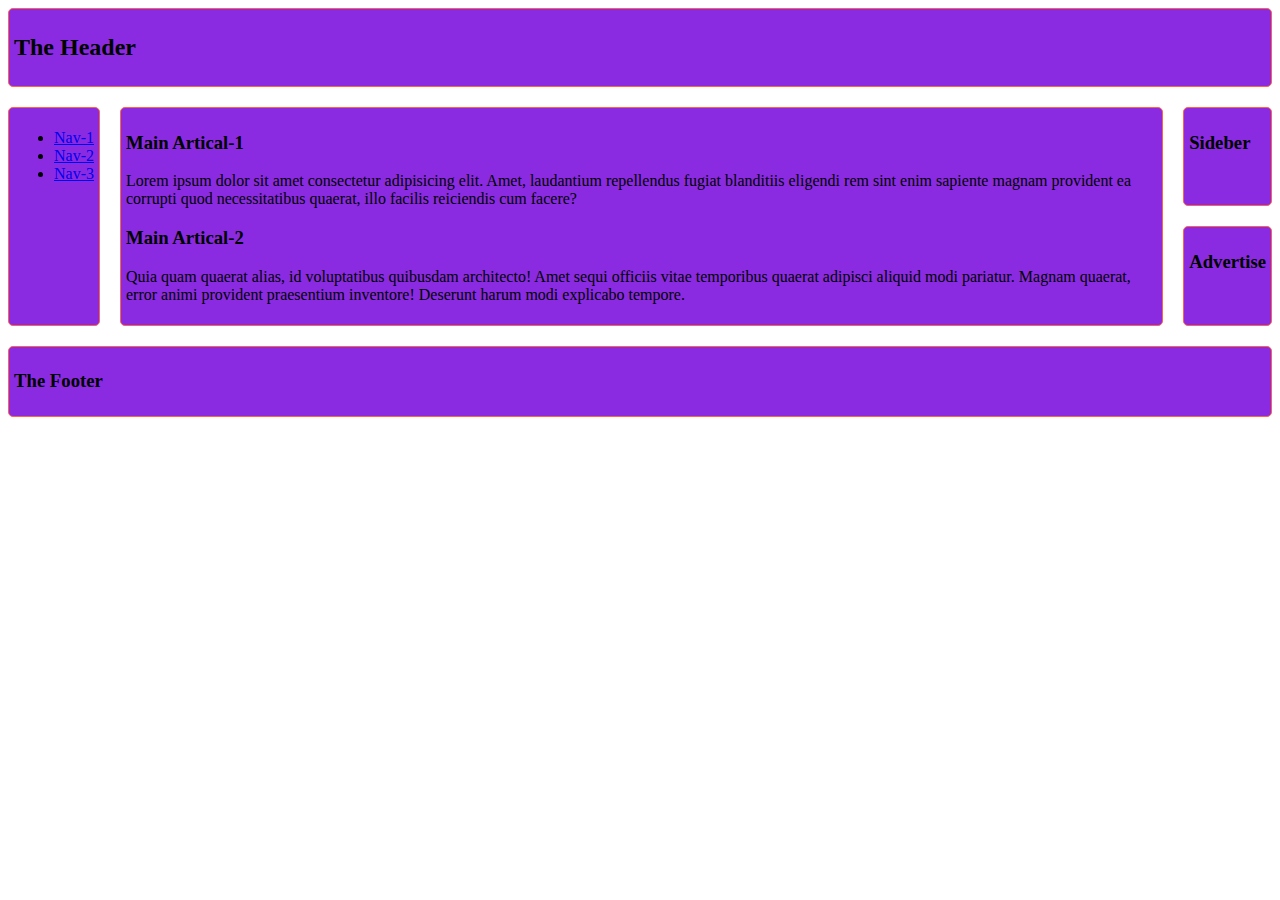
<file: index.html>
<!DOCTYPE html>
<html lang="en">
<head>
    <meta charset="UTF-8">
    <meta name="viewport" content="width=device-width, initial-scale=1.0">
    <title>grid area layout </title>
    <link rel="stylesheet" href="style.css">
</head>
<body class="container">
                <!-- header section -->
    <header class="header">
        <h2>The Header</h2>
    </header>
    <nav class="nav">
        <ul>
            <li><a href="#">Nav-1</a></li>
            <li><a href="#">Nav-2</a></li>
            <li><a href="#">Nav-3</a></li>
        </ul>
    </nav>
    <main class="main">
        <!-- artical*2>h3{Main Artical-$}+p>lorem -->
        <artical>
            <h3>Main Artical-1</h3>
            <p>Lorem ipsum dolor sit amet consectetur adipisicing elit. Amet, laudantium repellendus fugiat blanditiis eligendi rem sint enim sapiente magnam provident ea corrupti quod necessitatibus quaerat, illo facilis reiciendis cum facere?</p>
        </artical>
        <artical>
            <h3>Main Artical-2</h3>
            <p>Quia quam quaerat alias, id voluptatibus quibusdam architecto! Amet sequi officiis vitae temporibus quaerat adipisci aliquid modi pariatur. Magnam quaerat, error animi provident praesentium inventore! Deserunt harum modi explicabo tempore.</p>
        </artical>
    </main>
    <!-- <aside> -->
       <div class="sideber">
        <h3>Sideber</h3>
       </div>
       <div class="advertise">
        <h3>Advertise</h3>
       </div>
    <!-- </aside> -->
    <!-- footer -->
    <footer class="footer">
        <h3>The Footer</h3>
    </footer>
</body>
</html>
</file>
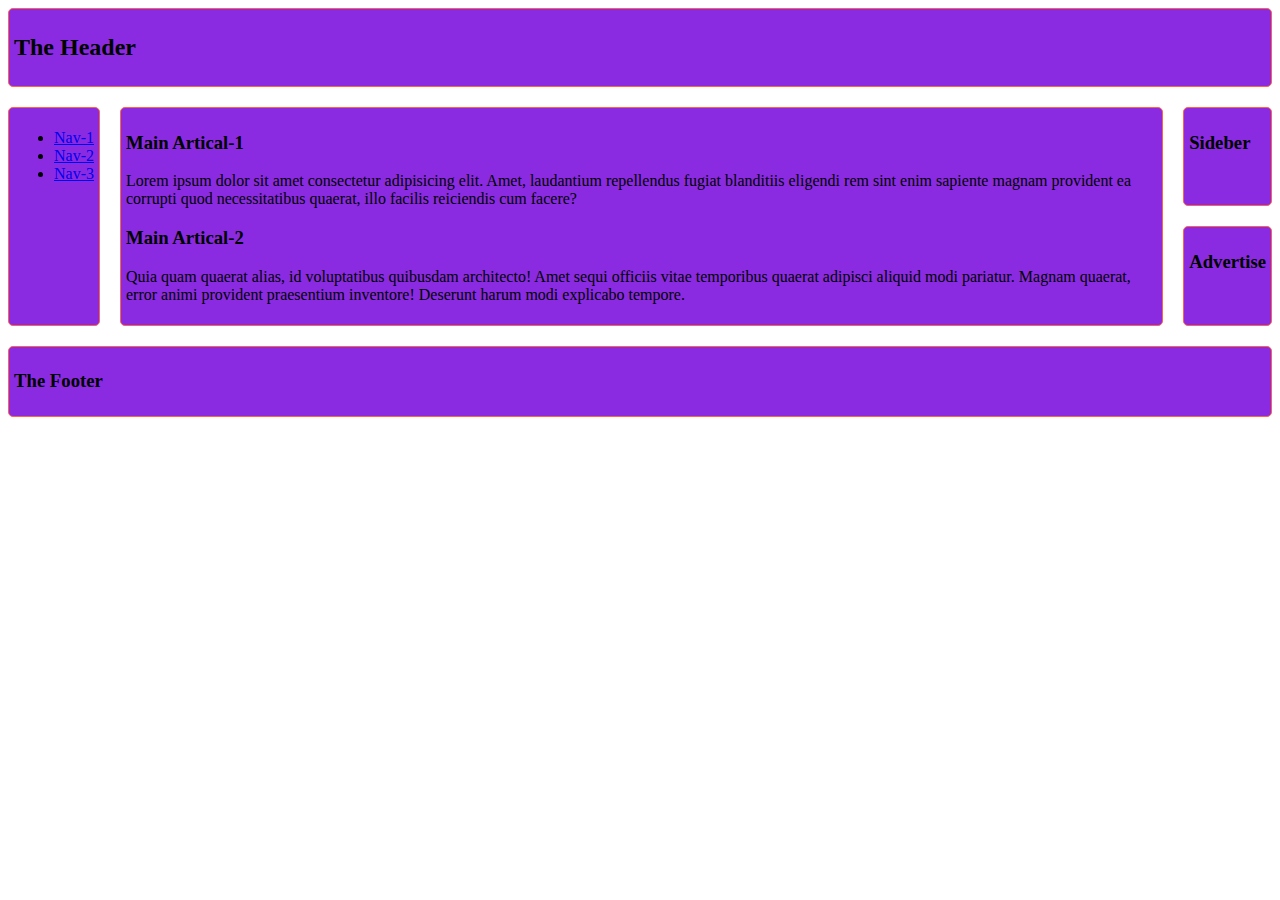
<file: grid-layout.html>
<!DOCTYPE html>
<html lang="en">
<head>
    <meta charset="UTF-8">
    <meta name="viewport" content="width=device-width, initial-scale=1.0">
    <title>grid area layout </title>
    <link rel="stylesheet" href="layout.css">
</head>
<body class="container">
                <!-- header section -->
    <header class="header">
        <h2>The Header</h2>
    </header>
    <nav class="nav">
        <ul>
            <li><a href="#">Nav-1</a></li>
            <li><a href="#">Nav-2</a></li>
            <li><a href="#">Nav-3</a></li>
        </ul>
    </nav>
    <main class="main">
        <!-- artical*2>h3{Main Artical-$}+p>lorem -->
        <artical>
            <h3>Main Artical-1</h3>
            <p>Lorem ipsum dolor sit amet consectetur adipisicing elit. Amet, laudantium repellendus fugiat blanditiis eligendi rem sint enim sapiente magnam provident ea corrupti quod necessitatibus quaerat, illo facilis reiciendis cum facere?</p>
        </artical>
        <artical>
            <h3>Main Artical-2</h3>
            <p>Quia quam quaerat alias, id voluptatibus quibusdam architecto! Amet sequi officiis vitae temporibus quaerat adipisci aliquid modi pariatur. Magnam quaerat, error animi provident praesentium inventore! Deserunt harum modi explicabo tempore.</p>
        </artical>
    </main>
    <!-- <aside> -->
       <div class="sideber">
        <h3>Sideber</h3>
       </div>
       <div class="advertise">
        <h3>Advertise</h3>
       </div>
    <!-- </aside> -->
    <footer class="footer">
        <h3>The Footer</h3>
    </footer>
</body>
</html>
</file>
<file: style.css>
.header, .nav, .main, .sideber, .advertise, .footer{
    background-color: blueviolet;
    border: 1px solid tomato;
    padding: 5px;
    border-radius: 5px;
}
.header{
    grid-area: header;
}
.nav{
    grid-area: nav;

}
.main{
    grid-area: main;
}
.sideber{
    grid-area: sideber;
}
.advertise{
    grid-area: advertise;
}
.footer{
    grid-area: footer;
}

.container{
    display: grid;
    gap: 20px;
    grid-template-areas:
    "header  header  header    header" 
    "nav     main    main     sideber "
    "nav     main    main     advertise"
    "footer  footer  footer  footer"
    
    ;
}

    /* small device */
    @media screen and (max-width:576px) {
    .container{
        grid-template-areas:
        "header"
        "nav"
        "main"
        "sideber"
        "advertise"
        "footer"
        ;
    }   
    aside{
        margin-bottom: 20px;
    }     
    }
    /* medium device media quary */
    @media screen and (min-width:576px) and (max-width:992px) {
        .container{
            grid-template-areas: 
                "header     header header"
                "nav         nav    nav"
                "sideber      main  main"
                "advertise  footer  footer"

            ;
        }
        
    }
</file>
<file: layout.css>
.header, .nav, .main, .sideber, .advertise, .footer{
    background-color: blueviolet;
    border: 1px solid tomato;
    padding: 5px;
    border-radius: 5px;
}
.header{
    grid-area: header;
}
.nav{
    grid-area: nav;

}
.main{
    grid-area: main;
}
.sideber{
    grid-area: sideber;
}
.advertise{
    grid-area: advertise;
}
.footer{
    grid-area: footer;
}

.container{
    display: grid;
    gap: 20px;
    grid-template-areas:
    "header  header  header    header" 
    "nav     main    main     sideber "
    "nav     main    main     advertise"
    "footer  footer  footer  footer"
    
    ;
}
    /* small device */
    @media screen and (max-width:576px) {
    .container{
        grid-template-areas:
        "header"
        "nav"
        "main"
        "sideber"
        "advertise"
        "footer"
        ;
    }   
    aside{
        margin-bottom: 20px;
    }     
    }
    @media screen and (min-width:576px) and (max-width:992px) {
        .container{
            grid-template-areas: 
                "header     header header"
                "nav         nav    nav"
                "sideber      main  main"
                "advertise  footer  footer"

            ;
        }
        
    }
</file>
